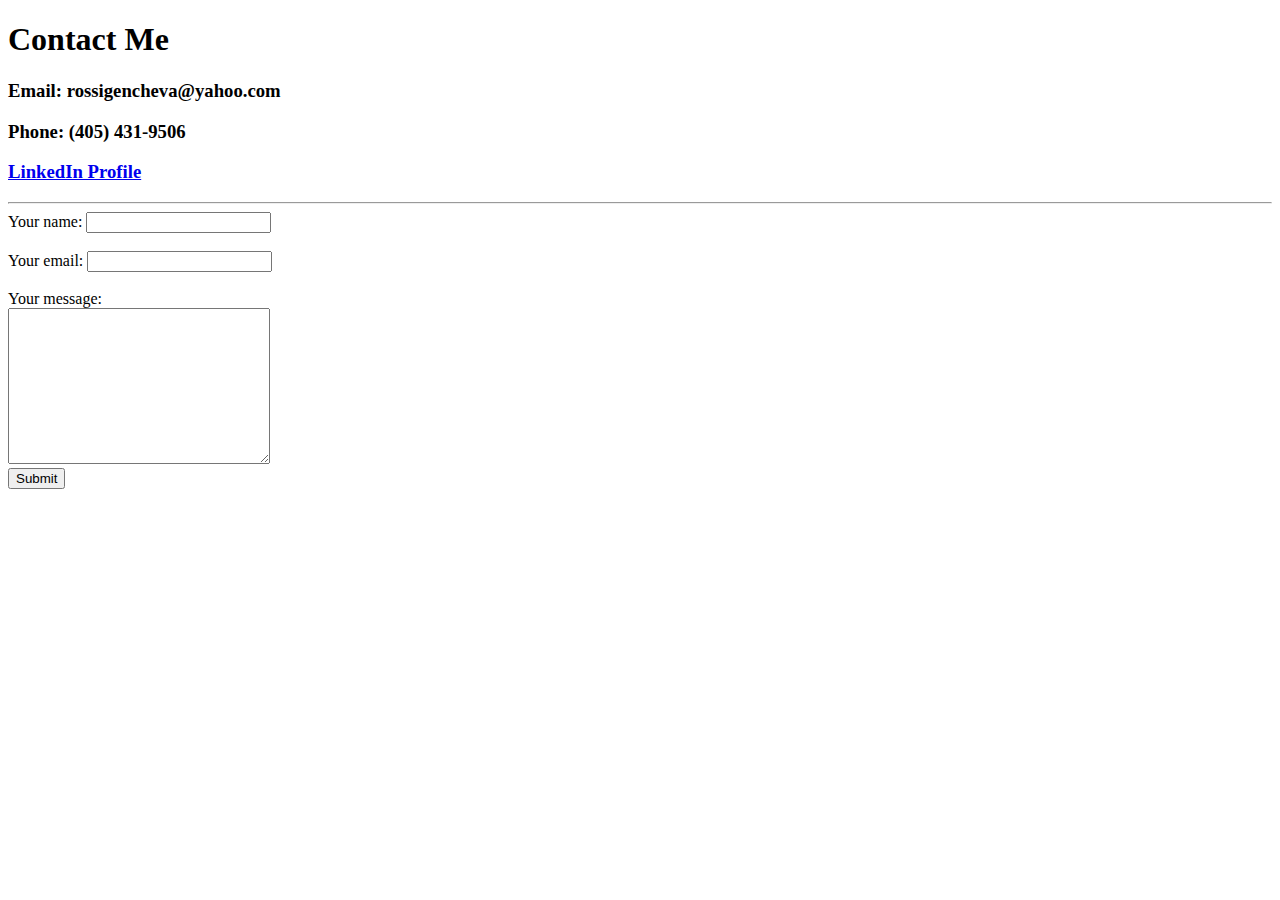
<file: contact-me.html>
<!DOCTYPE html>
<html lang="en" dir="ltr">
  <head>
    <meta charset="utf-8">
    <title>Rossi's Contact Info</title>
  </head>
  <body>
    <h1>Contact Me</h1>
    <h3>Email: rossigencheva@yahoo.com</h3>
    <h3>Phone: (405) 431-9506</h3>
    <h3><a href="https://www.linkedin.com/in/rossi-gencheva-5b4144a7">LinkedIn Profile</a></h3>
<hr>
    <form action="mailto:rossigencheva@yahoo.com" method="post" enctype="text/plain">
      <label>Your name:</label>
      <input type="text" name="yourName">
      <br>
      <br>
      <label>Your email:</label>
      <input type="text" name="yourEmail">
      <br>
      <br>
      <label>Your message:</label>
      <br>
      <textarea name="yourMessage" rows="10" cols="30"></textarea>
      <br>
      <input type="submit">
    </form>
  </body>
</html>
</file>
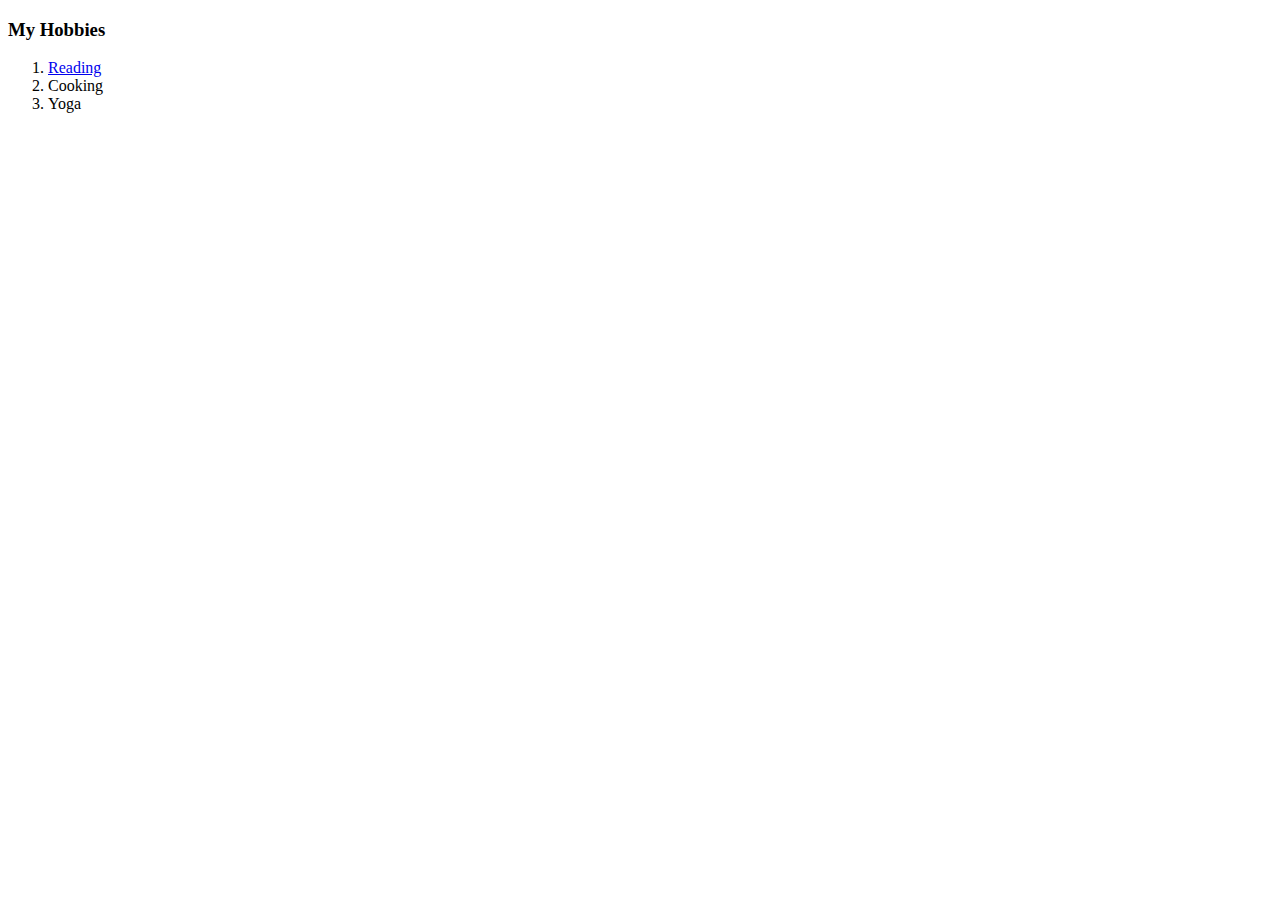
<file: hobbies.html>
<!DOCTYPE html>
<html lang="en" dir="ltr">
  <head>
    <meta charset="utf-8">
    <title>Rossi's Hobbies</title>
  </head>
  <body>
    <h3>My Hobbies</h3>
    <ol>
      <li><a href="https://www.goodreads.com/user/show/85542185-rossi">Reading</a></li>
      <li>Cooking</li>
      <li>Yoga</li>
    </ol>
  </body>
</html>
</file>
